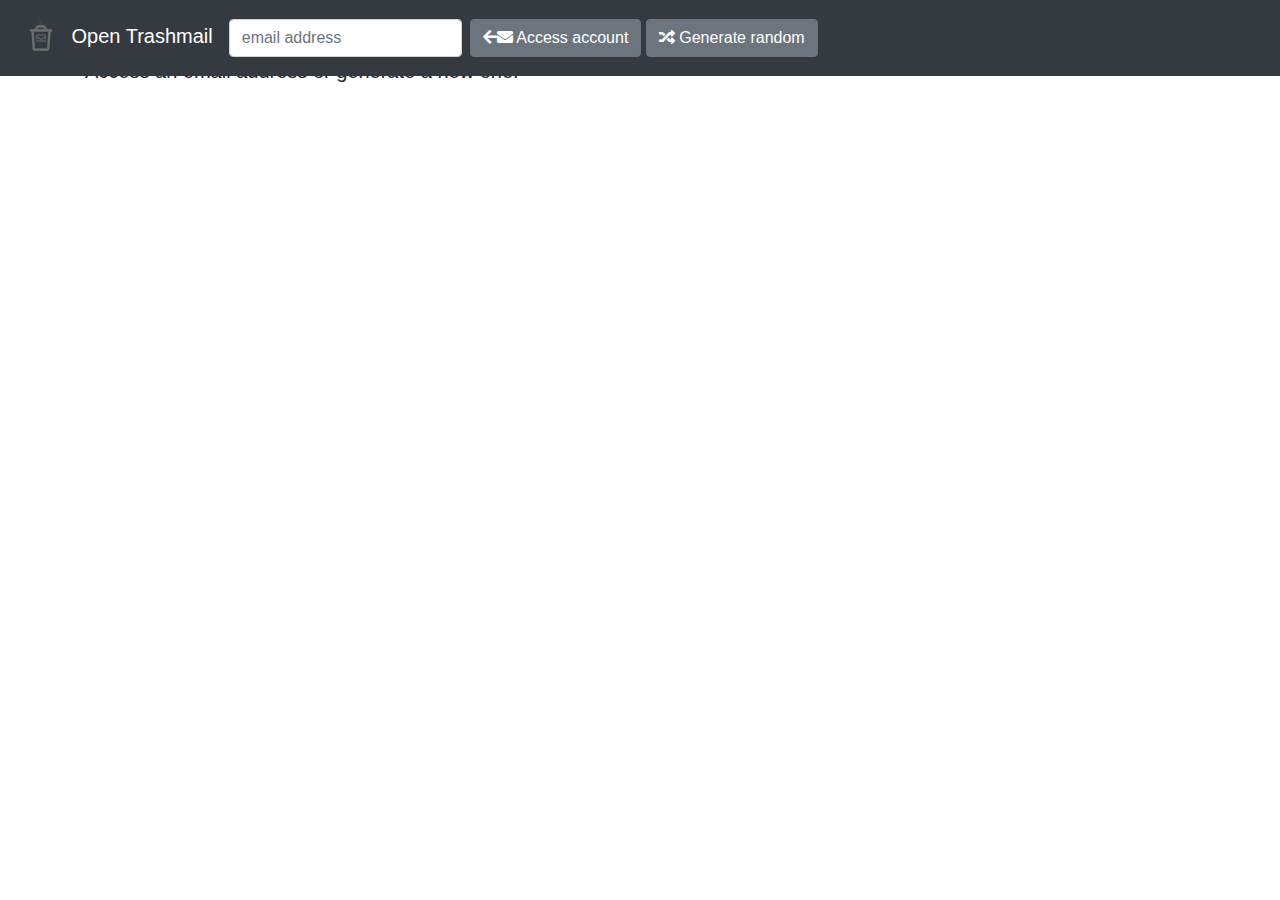
<file: web/index.html>
<!doctype html>
<html lang="en">
  <head>
    <!-- Required meta tags -->
    <meta charset="utf-8">
    <meta name="viewport" content="width=device-width, initial-scale=1, shrink-to-fit=no">
    <link rel="shortcut icon" href="favicon.ico">


    <!-- Bootstrap CSS -->
    <link rel="stylesheet" href="css/bootstrap.min.css">
    <link rel="stylesheet" href="css/opentrashmail.css">
    <link rel="stylesheet" href="css/fontawesome.min.css">

    <title>Open Trashmail</title>
  </head>
  <body>
    <nav class="navbar navbar-expand-md navbar-dark bg-dark fixed-top">
        <a class="navbar-brand" href="?"><img src="imgs/logo_300_light.png" width="50px" /> Open Trashmail </a>
        <button class="navbar-toggler" type="button" data-toggle="collapse" data-target="#navi" aria-controls="navi" aria-expanded="false" aria-label="Toggle navigation">
          <span class="navbar-toggler-icon"></span>
        </button>
      
        <div class="collapse navbar-collapse" id="navi">
          <form class="form-inline my-2 my-lg-0">
            <input class="form-control mr-sm-2" id="email" type="email" placeholder="email address" aria-label="email address">
            <button onClick="accessAccount()" class="btn btn-secondary my-2 my-sm-0"><i class="fas fa-arrow-left"></i><i class="fas fa-envelope"></i> Access account</button> &nbsp;
            <button onClick="generateAccount()" id="btn-gen-random" class="btn btn-secondary my-2 my-sm-0"><i class="fas fa-random"></i> Generate random</button>
          </form>
        </div>
      </nav>

    <main role="main" class="container" id="main">
      <div class="starter-template">
        <h1>Welcome to Open Trashmail</h1>
        <p class="lead">Access an email address or generate a new one.</p>
      </div>

    </main><!-- /.container -->

    <script src="js/jquery-3.4.1.min.js"></script>
    <script src="js/namegenerator.js"></script>
    <script src="js/opentrashmail.js"></script>
    <script src="js/bootstrap.bundle.min.js"></script>
    <script src="js/moment-with-locales.min.js"></script>
  </body>
</html>
</file>
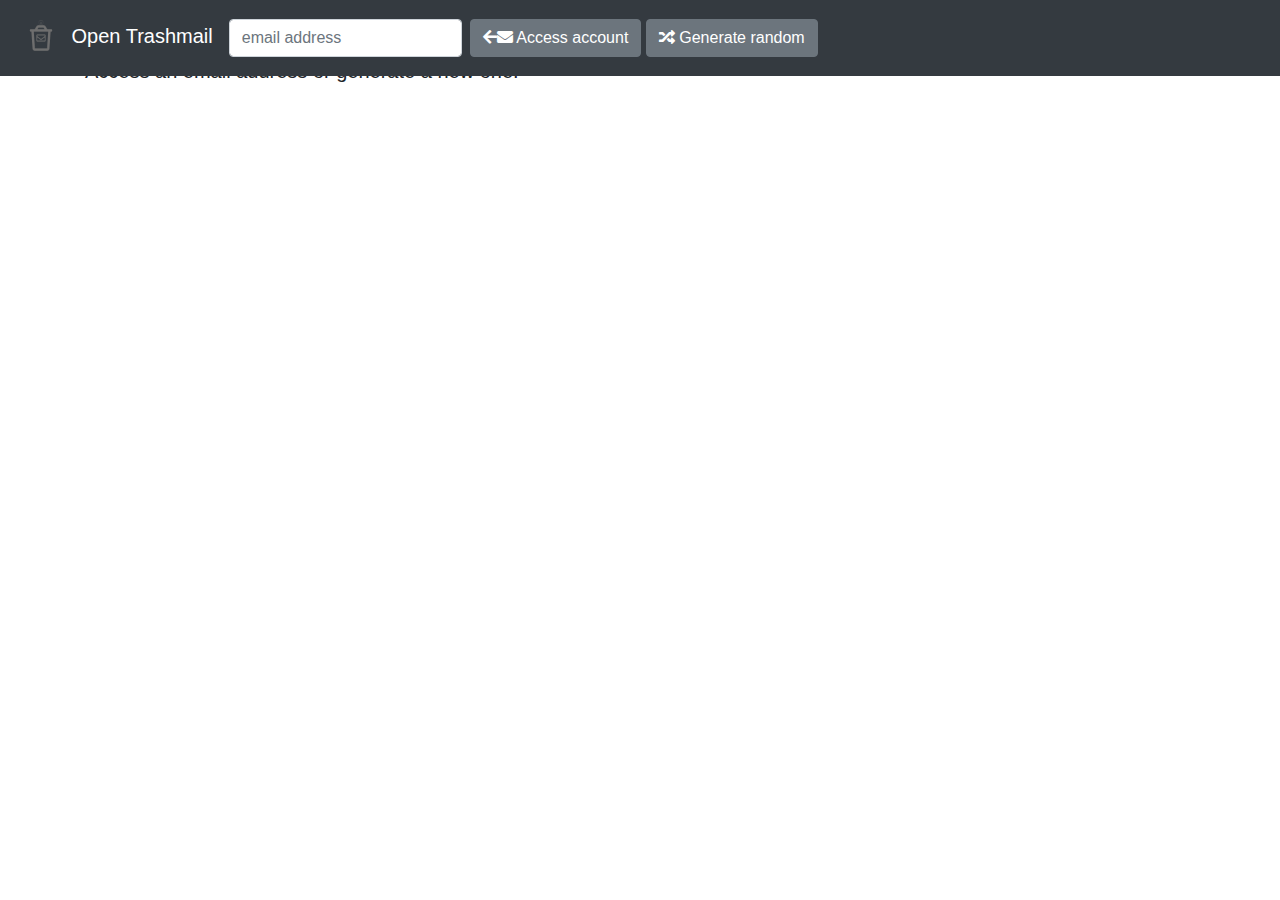
<file: web/oldindex.html>
<!doctype html>
<html lang="en">
  <head>
    <!-- Required meta tags -->
    <meta charset="utf-8">
    <meta name="viewport" content="width=device-width, initial-scale=1, shrink-to-fit=no">
    <link rel="shortcut icon" href="favicon.ico">


    <!-- Bootstrap CSS -->
    <link rel="stylesheet" href="css/bootstrap.min.css">
    <link rel="stylesheet" href="css/opentrashmail.css">
    <link rel="stylesheet" href="css/fontawesome.min.css">

    <title>Open Trashmail</title>
  </head>
  <body>
    <nav class="navbar navbar-expand-md navbar-dark bg-dark fixed-top">
        <a class="navbar-brand" href="?"><img src="imgs/logo_300_light.png" width="50px" /> Open Trashmail </a>
        <button class="navbar-toggler" type="button" data-toggle="collapse" data-target="#navi" aria-controls="navi" aria-expanded="false" aria-label="Toggle navigation">
          <span class="navbar-toggler-icon"></span>
        </button>
      
        <div class="collapse navbar-collapse" id="navi">
          <form class="form-inline my-2 my-lg-0">
            <input class="form-control mr-sm-2" id="email" type="email" placeholder="email address" aria-label="email address">
            <button onClick="accessAccount()" class="btn btn-secondary my-2 my-sm-0"><i class="fas fa-arrow-left"></i><i class="fas fa-envelope"></i> Access account</button> &nbsp;
            <button onClick="generateAccount()" id="btn-gen-random" class="btn btn-secondary my-2 my-sm-0"><i class="fas fa-random"></i> Generate random</button> &nbsp;
            <button onClick="listAddresses(event)" id="btn-list-addresses" class="btn btn-secondary my-2 my-sm-0" style="display:none;"><i class="fas fa-list"></i> List accounts</button>
          </form>
        </div>
      </nav>

    <main role="main" class="container" id="main">
      <div class="starter-template">
        <h1>Welcome to Open Trashmail</h1>
        <p class="lead">Access an email address or generate a new one.</p>
      </div>

    </main><!-- /.container -->

    <script src="js/jquery-3.4.1.min.js"></script>
    <script src="js/namegenerator.js"></script>
    <script src="js/opentrashmail.js"></script>
    <script src="js/bootstrap.bundle.min.js"></script>
    <script src="js/moment-with-locales.min.js"></script>
  </body>
</html>
</file>
<file: web/css/opentrashmail.css>
form {
    margin: 0;
    padding: 0;
    display: inline;
}

tr.htmx-swapping td {
    opacity: 0;
    transition: opacity 1s ease-out;
}

.badge {
    background-color: #999;
    color: white;
    padding: 4px 8px;
    margin: 2px;
    text-align: center;
    border-radius: 5px;
}

.htmx-indicator {
    display: none;
}

.text-center {
    text-align: center;
}

.version {
    font-size: 0.8em;
    color: #999;
}

/* pico css overrides */

:root {
    --form-element-spacing-vertical: 0.15rem;
    --form-element-spacing-horizontal: 1rem;
}

/** dynamic nav bar **/

.topnav {
    overflow: hidden;
}

.topnav a {
    float: left;
    display: block;
    text-align: center;
    padding: 14px 16px;
    text-decoration: none;
    font-size: 17px;
}

.topnav .icon {
    display: none;
}

@media screen and (max-width: 775px) {
    .topnav a:not(:first-child) {
        display: none;
    }

    .topnav a.icon {
        float: right;
        display: block;
    }
}

@media screen and (max-width: 775px) {
    .topnav.responsive {
        position: relative;
    }

    .topnav.responsive a.icon {
        position: absolute;
        right: 0;
        top: 0;
    }

    .topnav.responsive a {
        float: none;
        display: block;
        text-align: left;
    }
}
</file>
